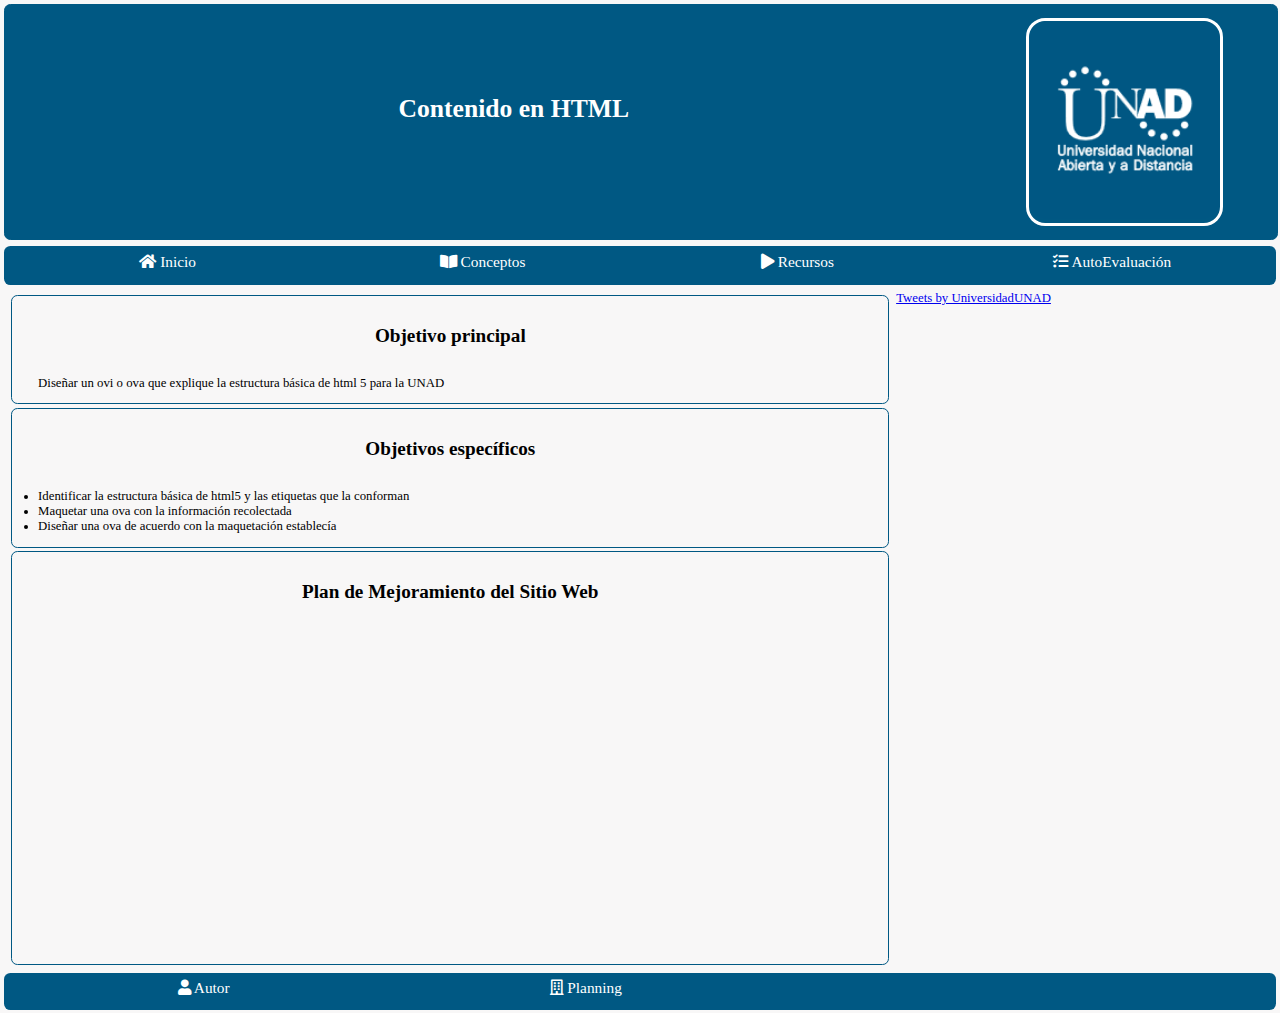
<file: index.html>
<!DOCTYPE html>
<html lang="es">
<head>
    <meta charset="UTF-8">
    <meta name="description" content="Definición y ejemplos de como se debe usar la semántica en HTML 5 para tener una pagina web bien estructurada">
    <meta name="keywords" content="HTML,semantica, UNAD, OVI, OVA, HTML5 ">
    <meta name="author" content="Alexander Cuellar">
    <meta name="viewport" content="width=device-width, initial-scale=1.0">
    <title>Ovi HTML 5</title>
    <link rel="stylesheet" href="./css/style.css">
    <link rel="stylesheet" href="./css/fonts/FontAwesome/css/all.min.css">
    <script async src="https://platform.twitter.com/widgets.js" charset="utf-8"></script> 
    <script src="./js/functions.js"></script>
    
</head>
<body>
    <header>
        <div id="HeaderTitle">
            <h1>Contenido en HTML</h1>
        </div>
        <div id="HeaderImg">
            <a href="https://www.unad.edu.co/" target="_blank">
                <img src="./img/Logo_ Manual_Identidad_Institucional.png" alt="Logo UNAD">  
            </a>
        </div>
    </header>
    <nav>
        <ul class="menu">
            <li class="menu_item"> 
                <a href="#" class="btnMenu "><i class="fas fa-home"></i> Inicio</a>
            </li>
            <li class="menu_item">
                <p> <i class="fas fa-book-open"></i> Conceptos </p>
                <ul>
                    <li><a href="./definicion.html"> <i class="fas fa-check"></i> Definición</a></li>
                    <li><a href="./ejemplo.html"><i class="fas fa-image"></i> Ejemplo </a></li>
                </ul>
            </li>
            <li class="menu_item">
                <p><i class="fas fa-play"></i> Recursos</p>
                <ul>
                    <li><a href="./queEsHtml5.html"><i class="fas fa-play-circle"></i> Que es Html 5</a></li>
                    <li><a href="./ejemploPractico.html"><i class="fas fa-play-circle"></i> Ejemplo practico</a></li>
                </ul>
            </li>
            <li class="menu_item">
                <p><i class="fas fa-tasks"></i> AutoEvaluación</p>
                <ul>
                    <li><a href="./activity_1.html"><i class="fas fa-gamepad"></i> Actividad 1</a></li>
                    <li><a href="./activity_2.html"><i class="fas fa-gamepad"></i> Actividad 2</a></li>
                    <li><a href="./site_evaluation.html"><i class="fas fa-file-image"></i> Evaluación Sitio</a></li>
                </ul>
            </li>
        </ul>
    </nav>
    <section>
        <div class="article_container">
            <article>
                <p class="article_Title">
                    Objetivo principal
                </p>
                <p class="article_content">
                    Diseñar un ovi o ova que explique la estructura básica de html 5 para la UNAD
                </p>
            </article>
            <article>
                <p class="article_Title">
                    Objetivos específicos
                </p>
                <ul class="article_content">
                    <li>Identificar la estructura básica de html5 y las etiquetas que la conforman</li>
                    <li>Maquetar una ova con la información recolectada</li>
                    <li>Diseñar una ova de acuerdo con la maquetación establecía</li>
                </ul>
            </article>
            <article>
                <p class="article_Title">
                    Plan de Mejoramiento del Sitio Web
                </p>
                <p class="article_content">
                    <iframe class="embed_content" width="560" height="315" src="https://www.youtube.com/embed/TEyN_kBdRic" frameborder="0" allow="accelerometer; autoplay; clipboard-write; encrypted-media; gyroscope; picture-in-picture" allowfullscreen></iframe>
                </p>
            </article>
        </div>

        <aside class="twitter_add">
            <a class="twitter-timeline" data-lang="es"  data-theme="" href="https://twitter.com/UniversidadUNAD?ref_src=twsrc%5Etfw">Tweets by UniversidadUNAD</a> <script async src="https://platform.twitter.com/widgets.js" charset="utf-8"></script> 
        </aside>
    </section>
    <footer>
        <a href="./autor.html"><i class="fas fa-user"></i> Autor</a>
        <a href="./planig.html" target="_blank"><i class="far fa-building"></i> Planning</a>
    </footer>
</body>
</html>
</file>
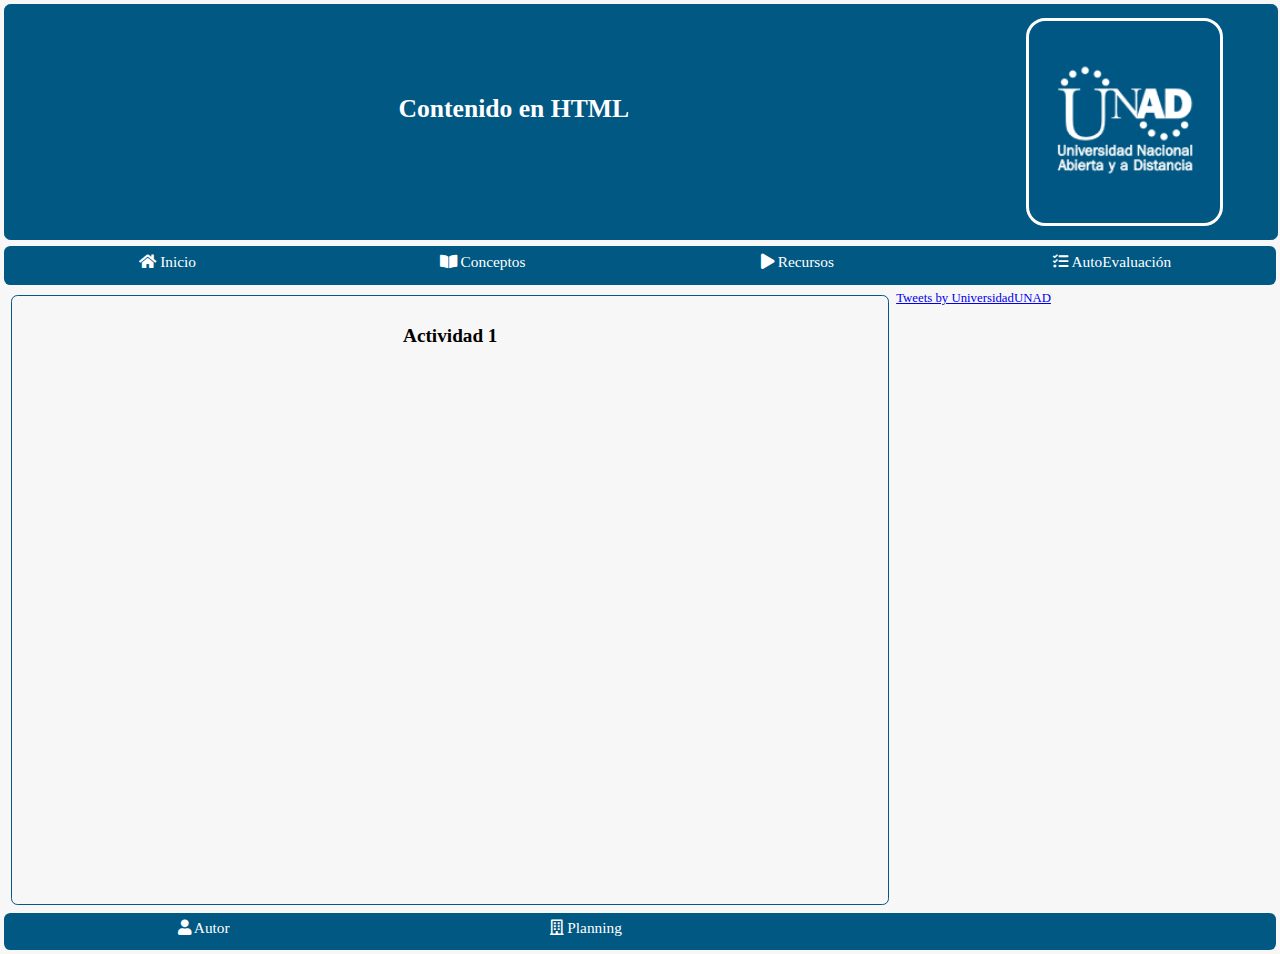
<file: activity_1.html>
<!DOCTYPE html>
<html lang="es">
<head>
    <meta charset="UTF-8">
    <meta name="description" content="Definición y ejemplos de como se debe usar la semántica en HTML 5 para tener una pagina web bien estructurada">
    <meta name="keywords" content="HTML,semantica, UNAD, OVI, OVA, HTML5 ">
    <meta name="author" content="Alexander Cuellar">
    <meta name="viewport" content="width=device-width, initial-scale=1.0">
    <title>Ovi HTML 5</title>
    <link rel="stylesheet" href="./css/style.css">
    <link rel="stylesheet" href="./css/fonts/FontAwesome/css/all.min.css">
    <script async src="https://platform.twitter.com/widgets.js" charset="utf-8"></script> 
    <script src="./js/functions.js"></script>
</head>
<body>
    <header>
        <div id="HeaderTitle">
            <h1>Contenido en HTML</h1>
        </div>
        <div id="HeaderImg">
            <a href="https://www.unad.edu.co/" target="_blank">
                <img src="./img/Logo_ Manual_Identidad_Institucional.png" alt="Logo UNAD">  
            </a>
        </div>
        
    </header>
    <nav>
        <ul class="menu">
            <li class="menu_item"> 
                <a href="./index.html" class="btnMenu "><i class="fas fa-home"></i> Inicio</a>
            </li>
            <li class="menu_item">
                <p> <i class="fas fa-book-open"></i> Conceptos </p>
                <ul>
                    <li><a href="./definicion.html"> <i class="fas fa-check"></i> Definición</a></li>
                    <li><a href="./ejemplo.html"><i class="fas fa-image"></i> Ejemplo </a></li>
                </ul>
            </li>
            <li class="menu_item">
                <p><i class="fas fa-play"></i> Recursos</p>
                <ul>
                    <li><a href="./queEsHtml5.html"><i class="fas fa-play-circle"></i> Que es Html 5</a></li>
                    <li><a href="./ejemploPractico.html"><i class="fas fa-play-circle"></i> Ejemplo practico</a></li>
                </ul>
            </li>
            <li class="menu_item">
                <p><i class="fas fa-tasks"></i> AutoEvaluación</p>
                <ul>
                    <li><a href="#"><i class="fas fa-gamepad"></i> Actividad 1</a></li>
                    <li><a href="./activity_2.html"><i class="fas fa-gamepad"></i> Actividad 2</a></li>
                    <li><a href="./site_evaluation.html"><i class="fas fa-file-image"></i> Evaluación Sitio</a></li>
                </ul>
            </li>
        </ul>
    </nav>
    <section>
        <div class="article_container">
            <article>
                <p class="article_Title">
                    Actividad 1
                </p>
                <p class="article_content">
                    <iframe frameborder="0" class="embed_content eduContent" src="https://www.educaplay.com/game/7640342-html5_semantica.html"></iframe>
                </p>
            </article>
        </div>
        <aside class="twitter_add">
            <a class="twitter-timeline" data-lang="es"  data-theme="" href="https://twitter.com/UniversidadUNAD?ref_src=twsrc%5Etfw">Tweets by UniversidadUNAD</a> <script async src="https://platform.twitter.com/widgets.js" charset="utf-8"></script> 
        </aside>
    </section>
    <footer>
        <a href="./autor.html"><i class="fas fa-user"></i> Autor</a>
        <a href="./planig.html" target="_blank"><i class="far fa-building"></i> Planning</a>
    </footer>
</body>
</html>
</file>
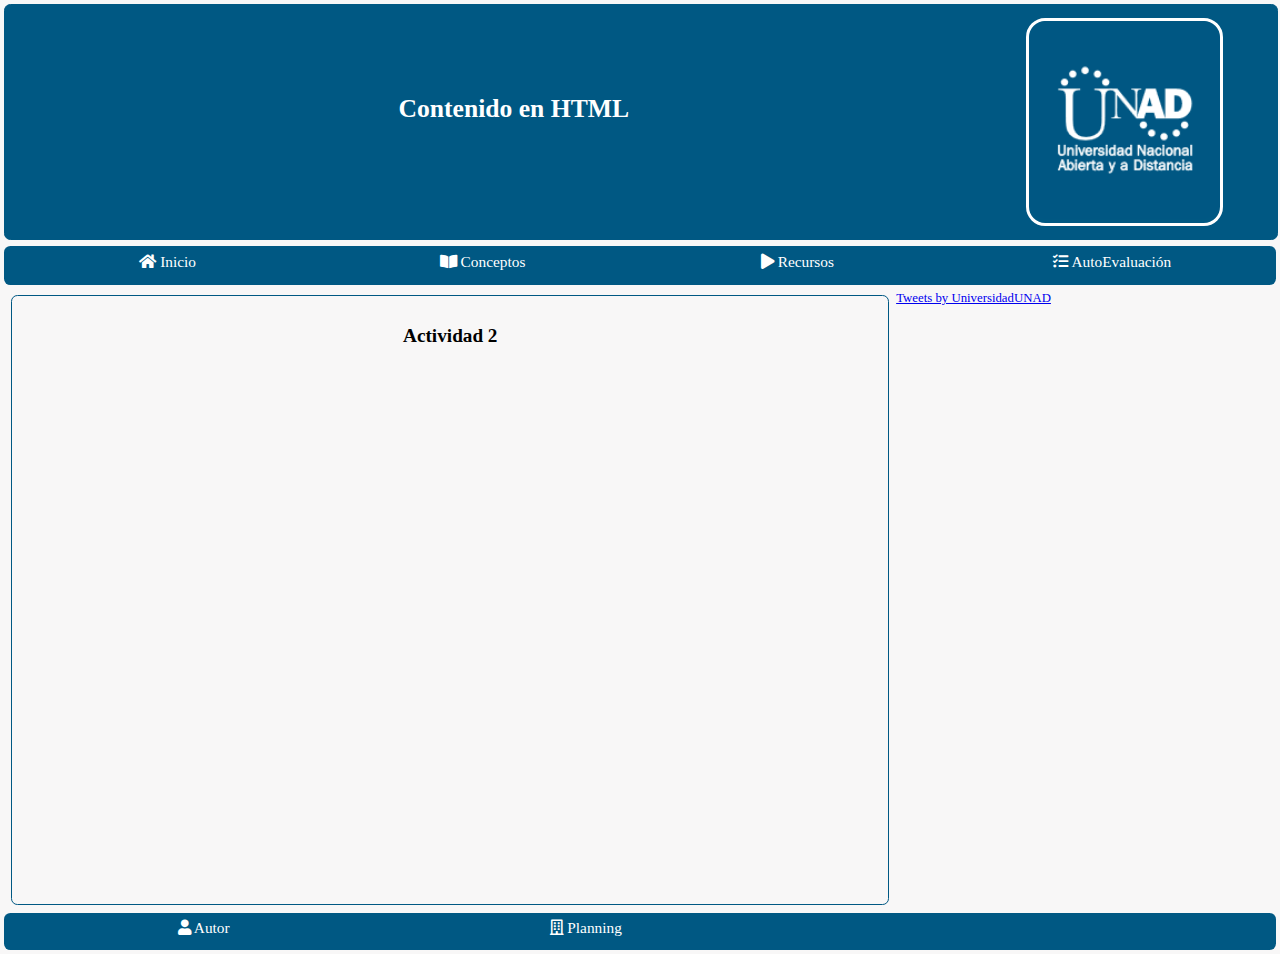
<file: activity_2.html>
<!DOCTYPE html>
<html lang="es">
<head>
    <meta charset="UTF-8">
    <meta name="description" content="Definición y ejemplos de como se debe usar la semántica en HTML 5 para tener una pagina web bien estructurada">
    <meta name="keywords" content="HTML,semantica, UNAD, OVI, OVA, HTML5 ">
    <meta name="author" content="Alexander Cuellar">
    <meta name="viewport" content="width=device-width, initial-scale=1.0">
    <title>Ovi HTML 5</title>
    <link rel="stylesheet" href="./css/style.css">
    <link rel="stylesheet" href="./css/fonts/FontAwesome/css/all.min.css">
    <script async src="https://platform.twitter.com/widgets.js" charset="utf-8"></script> 
    <script src="./js/functions.js"></script>
</head>
<body>
    <header>
        <div id="HeaderTitle">
            <h1>Contenido en HTML</h1>
        </div>
        <div id="HeaderImg">
            <a href="https://www.unad.edu.co/" target="_blank">
                <img src="./img/Logo_ Manual_Identidad_Institucional.png" alt="Logo UNAD">  
            </a>
        </div>
        
    </header>
    <nav>
        <ul class="menu">
            <li class="menu_item"> 
                <a href="./index.html" class="btnMenu "><i class="fas fa-home"></i> Inicio</a>
            </li>
            <li class="menu_item">
                <p> <i class="fas fa-book-open"></i> Conceptos </p>
                <ul>
                    <li><a href="./definicion.html"> <i class="fas fa-check"></i> Definición</a></li>
                    <li><a href="./ejemplo.html"><i class="fas fa-image"></i> Ejemplo </a></li>
                </ul>
            </li>
            <li class="menu_item">
                <p><i class="fas fa-play"></i> Recursos</p>
                <ul>
                    <li><a href="./queEsHtml5.html"><i class="fas fa-play-circle"></i> Que es Html 5</a></li>
                    <li><a href="./ejemploPractico.html"><i class="fas fa-play-circle"></i> Ejemplo practico</a></li>
                </ul>
            </li>
            <li class="menu_item">
                <p><i class="fas fa-tasks"></i> AutoEvaluación</p>
                <ul>
                    <li><a href="./activity_1.html"><i class="fas fa-gamepad"></i> Actividad 1</a></li>
                    <li><a href="#"><i class="fas fa-gamepad"></i> Actividad 2</a></li>
                    <li><a href="./site_evaluation.html"><i class="fas fa-file-image"></i> Evaluación Sitio</a></li>
                </ul>
            </li>
        </ul>
    </nav>
    <section>
        <div class="article_container">
            <article>
                <p class="article_Title">
                    Actividad 2
                </p>
                <p class="article_content">
                    <iframe  class="embed_content eduContent" frameborder="0" src="https://www.educaplay.com/game/7640567-html5_semantica.html"></iframe>
                </p>
            </article>
        </div>
        <aside class="twitter_add">
            <a class="twitter-timeline" data-lang="es"  data-theme="" href="https://twitter.com/UniversidadUNAD?ref_src=twsrc%5Etfw">Tweets by UniversidadUNAD</a> <script async src="https://platform.twitter.com/widgets.js" charset="utf-8"></script> 
            </aside>
        </section>
        <footer>
            <a href="./autor.html"><i class="fas fa-user"></i> Autor</a>
            <a href="./planig.html" target="_blank"><i class="far fa-building"></i> Planning</a>
        </footer>
</body>
</html>
</file>
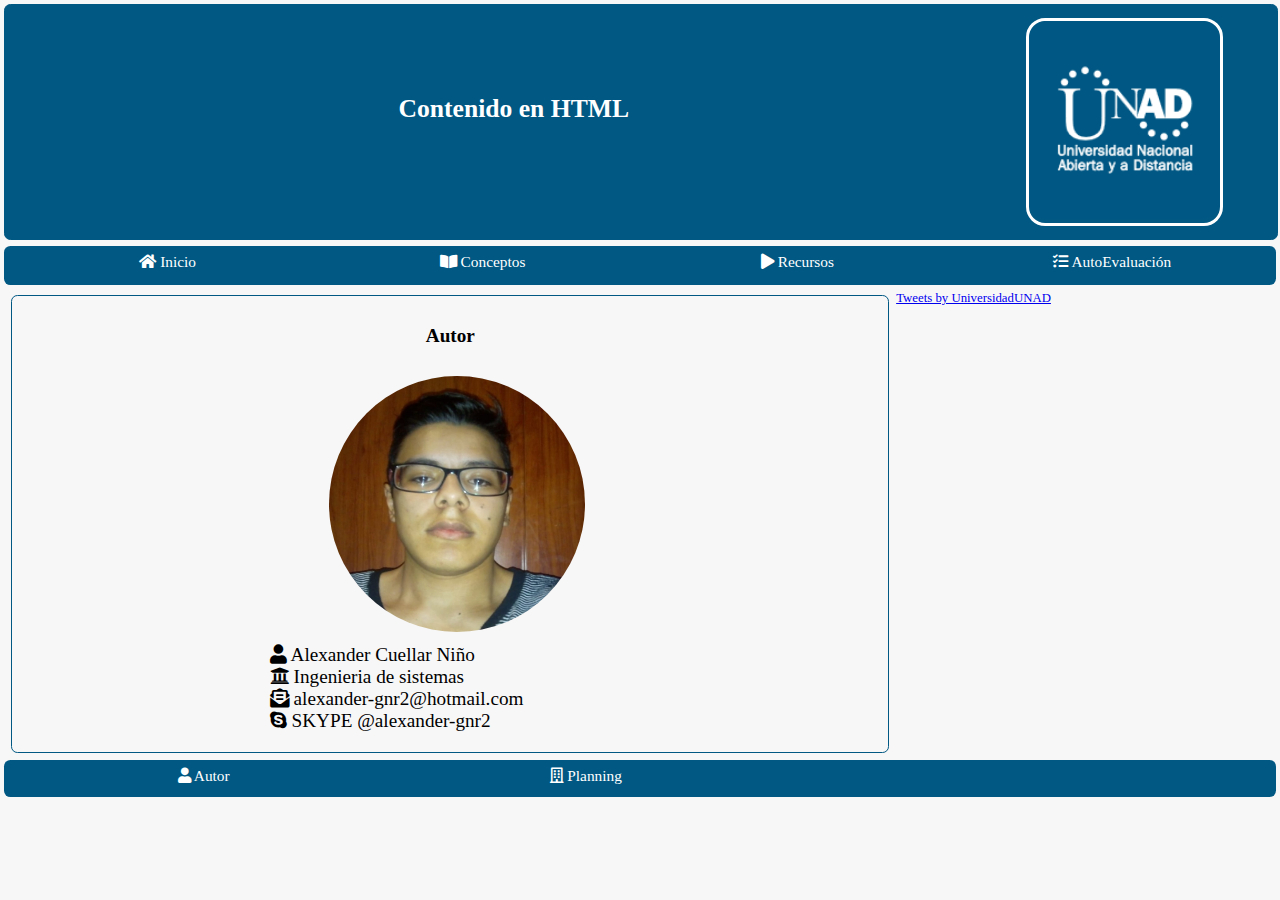
<file: autor.html>
<!DOCTYPE html>
<html lang="es">
<head>
    <meta charset="UTF-8">
    <meta name="description" content="Definición y ejemplos de como se debe usar la semántica en HTML 5 para tener una pagina web bien estructurada">
    <meta name="keywords" content="HTML,semantica, UNAD, OVI, OVA, HTML5 ">
    <meta name="author" content="Alexander Cuellar">
    <meta name="viewport" content="width=device-width, initial-scale=1.0">
    <title>Ovi HTML 5</title>
    <link rel="stylesheet" href="./css/style.css">
    <link rel="stylesheet" href="./css/fonts/FontAwesome/css/all.min.css">
    <script async src="https://platform.twitter.com/widgets.js" charset="utf-8"></script> 
    <script src="./js/functions.js"></script>
</head>
<body>
    <header>
        <div id="HeaderTitle">
            <h1>Contenido en HTML</h1>
        </div>
        <div id="HeaderImg">
            <a href="https://www.unad.edu.co/" target="_blank">
                <img src="./img/Logo_ Manual_Identidad_Institucional.png" alt="Logo UNAD">  
            </a>
        </div>
        
    </header>
    <nav>
        <ul class="menu">
            <li class="menu_item"> 
                <a href="./index.html" class="btnMenu "><i class="fas fa-home"></i> Inicio</a>
            </li>
            <li class="menu_item">
                <p> <i class="fas fa-book-open"></i> Conceptos </p>
                <ul>
                    <li><a href="./definicion.html"> <i class="fas fa-check"></i> Definición</a></li>
                    <li><a href="./ejemplo.html"><i class="fas fa-image"></i> Ejemplo </a></li>
                </ul>
            </li>
            <li class="menu_item">
                <p><i class="fas fa-play"></i> Recursos</p>
                <ul>
                    <li><a href="./queEsHtml5.html"><i class="fas fa-play-circle"></i> Que es Html 5</a></li>
                    <li><a href="./ejemploPractico.html"><i class="fas fa-play-circle"></i> Ejemplo practico</a></li>
                </ul>
            </li>
            <li class="menu_item">
                <p><i class="fas fa-tasks"></i> AutoEvaluación</p>
                <ul>
                    <li><a href="./activity_1.html"><i class="fas fa-gamepad"></i> Actividad 1</a></li>
                    <li><a href="./activity_2.html"><i class="fas fa-gamepad"></i> Actividad 2</a></li>
                    <li><a href="./site_evaluation.html"><i class="fas fa-file-image"></i> Evaluación Sitio</a></li>
                </ul>
            </li>
        </ul>
    </nav>
    <section>
        <div class="article_container">
            <article>
                <p class="article_Title">
                    Autor
                </p>
                <div class="article_content">
                    <img src="./img/foto_Alex.png" alt="Foto" id="author_photo">
                </div>
                
                <ul class="article_content authorList">
                    <li><i class="fas fa-user"></i> Alexander Cuellar Niño</li>
                    <li><i class="fas fa-university"></i> Ingenieria de sistemas</li>
                    <li><i class="fas fa-envelope-open-text"></i> alexander-gnr2@hotmail.com</li>
                    <li><i class="fab fa-skype"></i> SKYPE @alexander-gnr2</li>
                </ul>
                
            </article>
        </div>
        <aside class="twitter_add">
            <a class="twitter-timeline" data-lang="es"  data-theme="" href="https://twitter.com/UniversidadUNAD?ref_src=twsrc%5Etfw">Tweets by UniversidadUNAD</a> <script async src="https://platform.twitter.com/widgets.js" charset="utf-8"></script> 
        </aside>
    </section>
    <footer>
        <a href="#"><i class="fas fa-user"></i> Autor</a>
        <a href="./planig.html" target="_blank"><i class="far fa-building"></i> Planning</a>
    </footer>
</body>
</html>
</file>
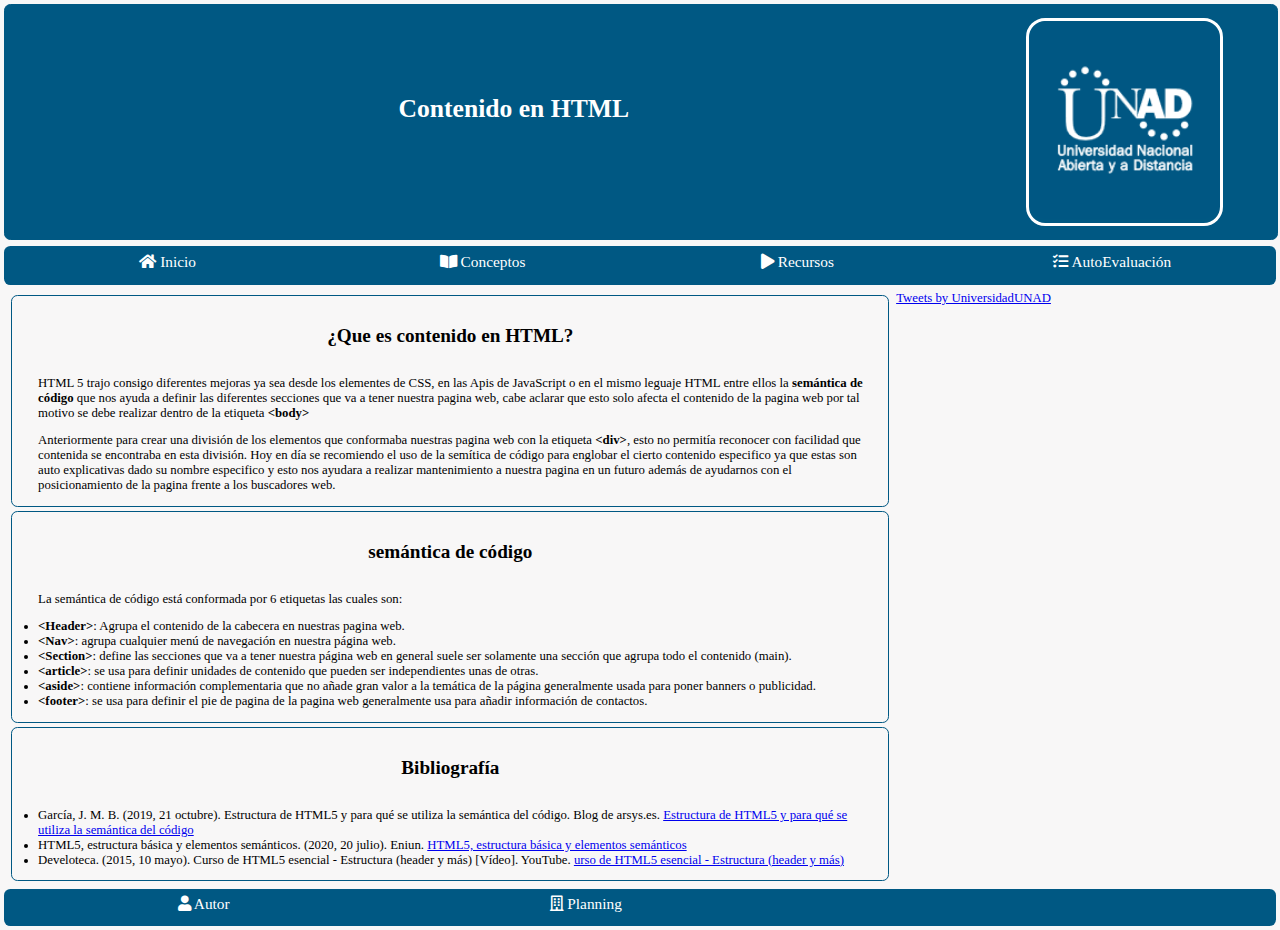
<file: definicion.html>
<!DOCTYPE html>
<html lang="es">
<head>
    <meta charset="UTF-8">
    <meta name="description" content="Definición y ejemplos de como se debe usar la semántica en HTML 5 para tener una pagina web bien 
    estructurada">
    <meta name="keywords" content="HTML,semantica, UNAD, OVI, OVA, HTML5 ">
    <meta name="author" content="Alexander Cuellar">
    <meta name="viewport" content="width=device-width, initial-scale=1.0">
    <title>Ovi HTML 5</title>
    <link rel="stylesheet" href="./css/style.css">
    <link rel="stylesheet" href="./css/fonts/FontAwesome/css/all.min.css">
    <script async src="https://platform.twitter.com/widgets.js" charset="utf-8"></script> 
    <script src="./js/functions.js"></script>
</head>
<body>
    <header>
        <div id="HeaderTitle">
            <h1>Contenido en HTML</h1>
        </div>
        <div id="HeaderImg">
            <a href="https://www.unad.edu.co/" target="_blank">
                <img src="./img/Logo_ Manual_Identidad_Institucional.png" alt="Logo UNAD">  
            </a>
        </div>
        
    </header>
    <nav>
        <ul class="menu">
            <li class="menu_item"> 
                <a href="./index.html" class="btnMenu "><i class="fas fa-home"></i> Inicio</a>
            </li>
            <li class="menu_item">
                <p> <i class="fas fa-book-open"></i> Conceptos </p>
                <ul>
                    <li><a href="#"> <i class="fas fa-check"></i> Definición</a></li>
                    <li><a href="./ejemplo.html"><i class="fas fa-image"></i> Ejemplo </a></li>
                </ul>
            </li>
            <li class="menu_item">
                <p><i class="fas fa-play"></i> Recursos</p>
                <ul>
                    <li><a href="./queEsHtml5.html"><i class="fas fa-play-circle"></i> Que es Html 5</a></li>
                    <li><a href="./ejemploPractico.html"><i class="fas fa-play-circle"></i> Ejemplo practico</a></li>
                </ul>
            </li>
            <li class="menu_item">
                <p><i class="fas fa-tasks"></i> AutoEvaluación</p>
                <ul>
                    <li><a href="./activity_1.html"><i class="fas fa-gamepad"></i> Actividad 1</a></li>
                    <li><a href="./activity_2.html"><i class="fas fa-gamepad"></i> Actividad 2</a></li>
                    <li><a href="./site_evaluation.html"><i class="fas fa-file-image"></i> Evaluación Sitio</a></li>
                </ul>
            </li>
        </ul>
    </nav>
    <section>
        <div class="article_container">
            <article>
                <p class="article_Title">
                    ¿Que es contenido en HTML?
                </p>
                <p class="article_content">
                    HTML 5 trajo consigo diferentes mejoras ya sea desde los elementes de CSS, en las Apis de JavaScript o en el mismo leguaje HTML
                    entre ellos la <strong>semántica de código</strong> que nos ayuda a definir las diferentes secciones que va a tener nuestra pagina web, cabe aclarar
                    que esto solo afecta el contenido de la pagina web por tal motivo se debe realizar dentro de la etiqueta <strong>&lt;body&gt;</strong> 
                </p>
                <p class="article_content">
                    Anteriormente para crear una división de los elementos que conformaba nuestras pagina web con la etiqueta <strong>&lt;div&gt;</strong>, esto no
                    permitía reconocer con facilidad que contenida se encontraba en esta división. Hoy en día se recomiendo el uso de la semítica
                    de código para englobar el cierto contenido especifico ya que estas son auto explicativas dado su nombre especifico y 
                    esto nos ayudara a realizar mantenimiento a nuestra pagina en un futuro además de ayudarnos con el posicionamiento de la 
                    pagina frente a los buscadores web.
                    </p>
            </article>
            <article>
            <p class="article_Title">
                semántica de código
            </p>
            <p class="article_content">
                La semántica de código está conformada por 6 etiquetas las cuales son:
            </p>
            <ul class="article_content">
                <li><strong>&lt;Header&gt;</strong>: Agrupa el contenido de la cabecera en nuestras pagina web.</li>
                <li><strong>&lt;Nav&gt;</strong>: agrupa cualquier menú de navegación en nuestra página web.</li>
                <li><strong>&lt;Section&gt;</strong>: define las secciones que va a tener nuestra página web en general suele ser solamente una sección que agrupa todo el contenido (main).</li>
                <li><strong>&lt;article&gt;</strong>: se usa para definir unidades de contenido que pueden ser independientes unas de otras.</li>
                <li><strong>&lt;aside&gt;</strong>: contiene información complementaria que no añade gran valor a la temática de la página generalmente usada para poner banners o publicidad.</li>
                <li><strong>&lt;footer&gt;</strong>: se usa para definir el pie de pagina de la pagina web generalmente usa para añadir información de contactos.</li>
            </ul>
            </article>
            <article>
                <p class="article_Title">Bibliografía</p>
                <ul class="article_content">
                    <li>
                        García, J. M. B. (2019, 21 octubre). Estructura de HTML5 y para qué se utiliza la semántica del código. 
                        Blog de arsys.es.
                        <a href="https://www.arsys.es/blog/soluciones/hosting/estructura-de-html5-y-para-que-se-utiliza-la-semantica-del-codigo">
                            Estructura de HTML5 y para qué se utiliza la semántica del código
                        </a>
                    </li>
                    <li>
                        HTML5, estructura básica y elementos semánticos. (2020, 20 julio). Eniun. 
                            <a href="https://www.eniun.com/html5-estructura-basica-elementos-semanticos/">
                                HTML5, estructura básica y elementos semánticos
                            </a>
                    </li>
                    <li>
                        Develoteca. (2015, 10 mayo). Curso de HTML5 esencial - Estructura (header y más) [Vídeo]. YouTube. 
                            <a href="https://www.youtube.com/watch?v=DxumDNXRtpI">
                                urso de HTML5 esencial - Estructura (header y más)
                            </a>
                    </li>
                </ul>
            </article>
        </div>
        <aside class="twitter_add">
            <a class="twitter-timeline" data-lang="es"  data-theme="" href="https://twitter.com/UniversidadUNAD?ref_src=twsrc%5Etfw">Tweets by UniversidadUNAD</a> <script async src="https://platform.twitter.com/widgets.js" charset="utf-8"></script> 
        </aside>
    </section>
    <footer>
        <a href="./autor.html"><i class="fas fa-user"></i> Autor</a>
        <a href="./planig.html" target="_blank"><i class="far fa-building"></i> Planning</a>
    </footer>
</body>
</html>
</file>
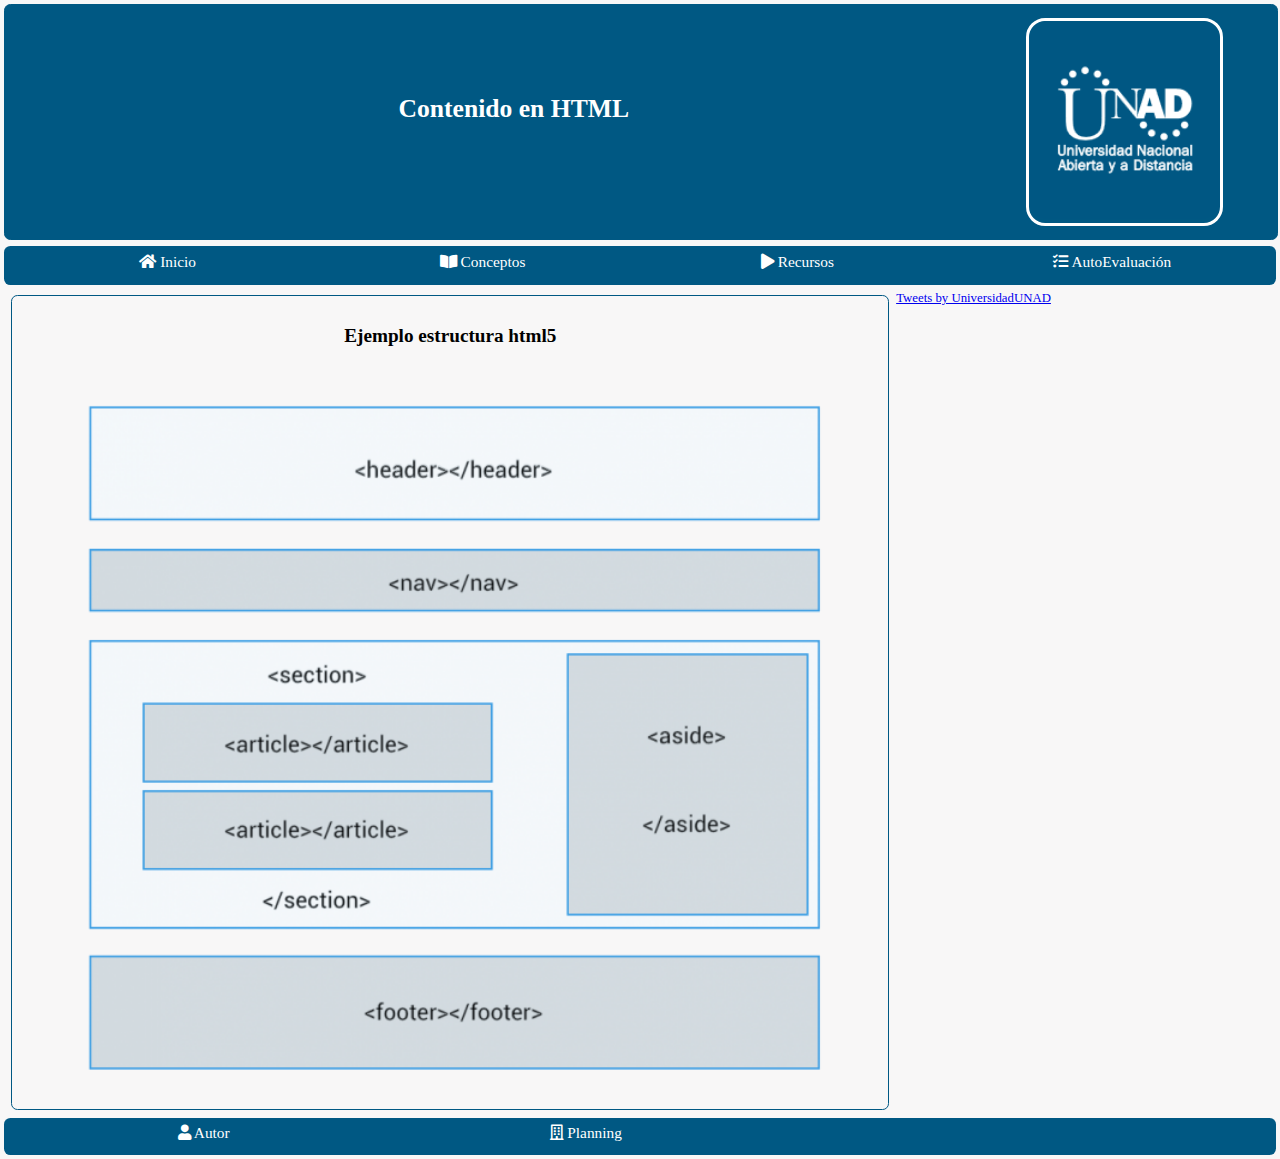
<file: ejemplo.html>
<!DOCTYPE html>
<html lang="es">
<head>
    <meta charset="UTF-8">
    <meta name="description" content="Definición y ejemplos de como se debe usar la semántica en HTML 5 para tener una pagina web bien estructurada">
    <meta name="keywords" content="HTML,semantica, UNAD, OVI, OVA, HTML5 ">
    <meta name="author" content="Alexander Cuellar">
    <meta name="viewport" content="width=device-width, initial-scale=1.0">
    <title>Ovi HTML 5</title>
    <link rel="stylesheet" href="./css/style.css">
    <link rel="stylesheet" href="./css/fonts/FontAwesome/css/all.min.css">
    <script async src="https://platform.twitter.com/widgets.js" charset="utf-8"></script> 
    <script src="./js/functions.js"></script>
</head>
<body>
    <header>
        <div id="HeaderTitle">
            <h1>Contenido en HTML</h1>
        </div>
        <div id="HeaderImg">
            <a href="https://www.unad.edu.co/" target="_blank">
                <img src="./img/Logo_ Manual_Identidad_Institucional.png" alt="Logo UNAD">  
            </a>
        </div>
        
    </header>
    <nav>
        <ul class="menu">
            <li class="menu_item"> 
                <a href="./index.html" class="btnMenu "><i class="fas fa-home"></i> Inicio</a>
            </li>
            <li class="menu_item">
                <p> <i class="fas fa-book-open"></i> Conceptos </p>
                <ul>
                    <li><a href="./definicion.html"> <i class="fas fa-check"></i> Definición</a></li>
                    <li><a href="#"><i class="fas fa-image"></i> Ejemplo </a></li>
                </ul>
            </li>
            <li class="menu_item">
                <p><i class="fas fa-play"></i> Recursos</p>
                <ul>
                    <li><a href="./queEsHtml5.html"><i class="fas fa-play-circle"></i> Que es Html 5</a></li>
                    <li><a href="./ejemploPractico.html"><i class="fas fa-play-circle"></i> Ejemplo practico</a></li>
                </ul>
            </li>
            <li class="menu_item">
                <p><i class="fas fa-tasks"></i> AutoEvaluación</p>
                <ul>
                    <li><a href="./activity_1.html"><i class="fas fa-gamepad"></i> Actividad 1</a></li>
                    <li><a href="./activity_2.html"><i class="fas fa-gamepad"></i> Actividad 2</a></li>
                    <li><a href="./site_evaluation.html"><i class="fas fa-file-image"></i> Evaluación Sitio</a></li>
                </ul>
            </li>
        </ul>
    </nav>
    <section>
        <div class="article_container">
            <article>
                <p class="article_Title">
                    Ejemplo estructura html5
                </p>
                <p class="article_content">
                   <img src="./img/estructura.png" alt="Estructura Html 5">
                </p>
            </article>
        </div>
        <aside class="twitter_add">
            <a class="twitter-timeline" data-lang="es"  data-theme="" href="https://twitter.com/UniversidadUNAD?ref_src=twsrc%5Etfw">Tweets by UniversidadUNAD</a> <script async src="https://platform.twitter.com/widgets.js" charset="utf-8"></script> 
        </aside>
    </section>
    <footer>
        <a href="./autor.html"><i class="fas fa-user"></i> Autor</a>
        <a href="./planig.html" target="_blank"><i class="far fa-building"></i> Planning</a>
    </footer>
</body>
</html>
</file>
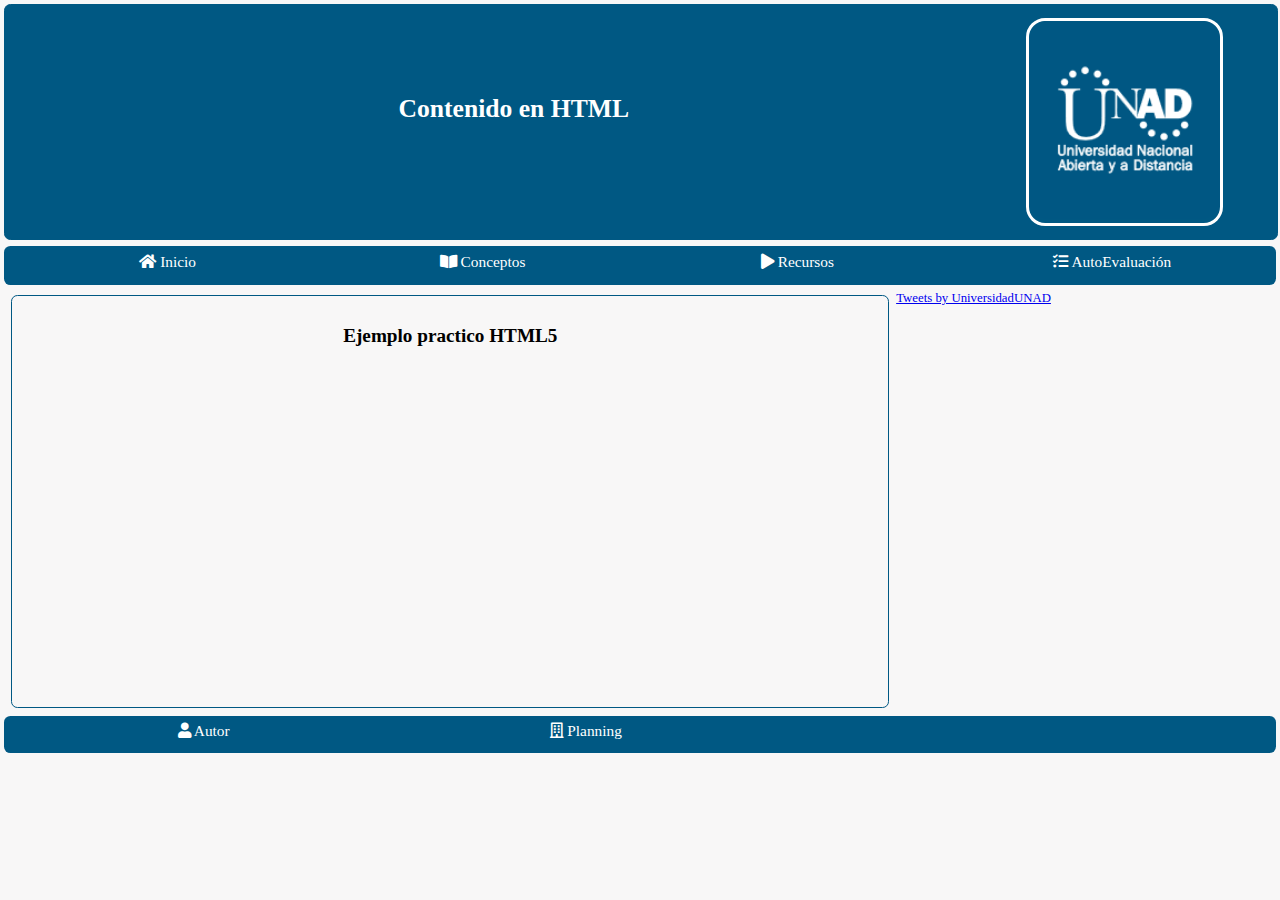
<file: ejemploPractico.html>
<!DOCTYPE html>
<html lang="es">
<head>
    <meta charset="UTF-8">
    <meta name="description" content="Definición y ejemplos de como se debe usar la semántica en HTML 5 para tener una pagina web bien estructurada">
    <meta name="keywords" content="HTML,semantica, UNAD, OVI, OVA, HTML5 ">
    <meta name="author" content="Alexander Cuellar">
    <meta name="viewport" content="width=device-width, initial-scale=1.0">
    <title>Ovi HTML 5</title>
    <link rel="stylesheet" href="./css/style.css">
    <link rel="stylesheet" href="./css/fonts/FontAwesome/css/all.min.css">
    <script async src="https://platform.twitter.com/widgets.js" charset="utf-8"></script> 
    <script src="./js/functions.js"></script>
</head>
<body>
    <header>
        <div id="HeaderTitle">
            <h1>Contenido en HTML</h1>
        </div>
        <div id="HeaderImg">
            <a href="https://www.unad.edu.co/" target="_blank">
                <img src="./img/Logo_ Manual_Identidad_Institucional.png" alt="Logo UNAD">  
            </a>
        </div>
        
    </header>
    <nav>
        <ul class="menu">
            <li class="menu_item"> 
                <a href="./index.html" class="btnMenu "><i class="fas fa-home"></i> Inicio</a>
            </li>
            <li class="menu_item">
                <p> <i class="fas fa-book-open"></i> Conceptos </p>
                <ul>
                    <li><a href="./definicion.html"> <i class="fas fa-check"></i> Definición</a></li>
                    <li><a href="./ejemplo.html"><i class="fas fa-image"></i> Ejemplo </a></li>
                </ul>
            </li>
            <li class="menu_item">
                <p><i class="fas fa-play"></i> Recursos</p>
                <ul>
                    <li><a href="./queEsHtml5.html"><i class="fas fa-play-circle"></i> Que es Html 5</a></li>
                    <li><a href="#"><i class="fas fa-play-circle"></i> Ejemplo practico</a></li>
                </ul>
            </li>
            <li class="menu_item">
                <p><i class="fas fa-tasks"></i> AutoEvaluación</p>
                <ul>
                    <li><a href="./activity_1.html"><i class="fas fa-gamepad"></i> Actividad 1</a></li>
                    <li><a href="./activity_2.html"><i class="fas fa-gamepad"></i> Actividad 2</a></li>
                    <li><a href="./site_evaluation.html"><i class="fas fa-file-image"></i> Evaluación Sitio</a></li>
                </ul>
            </li>
        </ul>
    </nav>
    <section>
        <div class="article_container">
            <article>
                <p class="article_Title">
                    Ejemplo practico HTML5
                </p>
                <p class="article_content"> 
                    <iframe width="560" height="315" src="https://www.youtube.com/embed/RB9Hd4tk820"  class="embed_content" frameborder="0" allow="accelerometer; autoplay; clipboard-write; encrypted-media; gyroscope; picture-in-picture" allowfullscreen></iframe>
                </p>
            </article>
        </div>
        <aside class="twitter_add">
            <a class="twitter-timeline" data-lang="es"  data-theme="" href="https://twitter.com/UniversidadUNAD?ref_src=twsrc%5Etfw">Tweets by UniversidadUNAD</a> <script async src="https://platform.twitter.com/widgets.js" charset="utf-8"></script> 
        </aside>
    </section>
    <footer>
        <a href="./autor.html"><i class="fas fa-user"></i> Autor</a>
        <a href="./planig.html" target="_blank"><i class="far fa-building"></i> Planning</a>
    </footer>
</body>
</html>
</file>
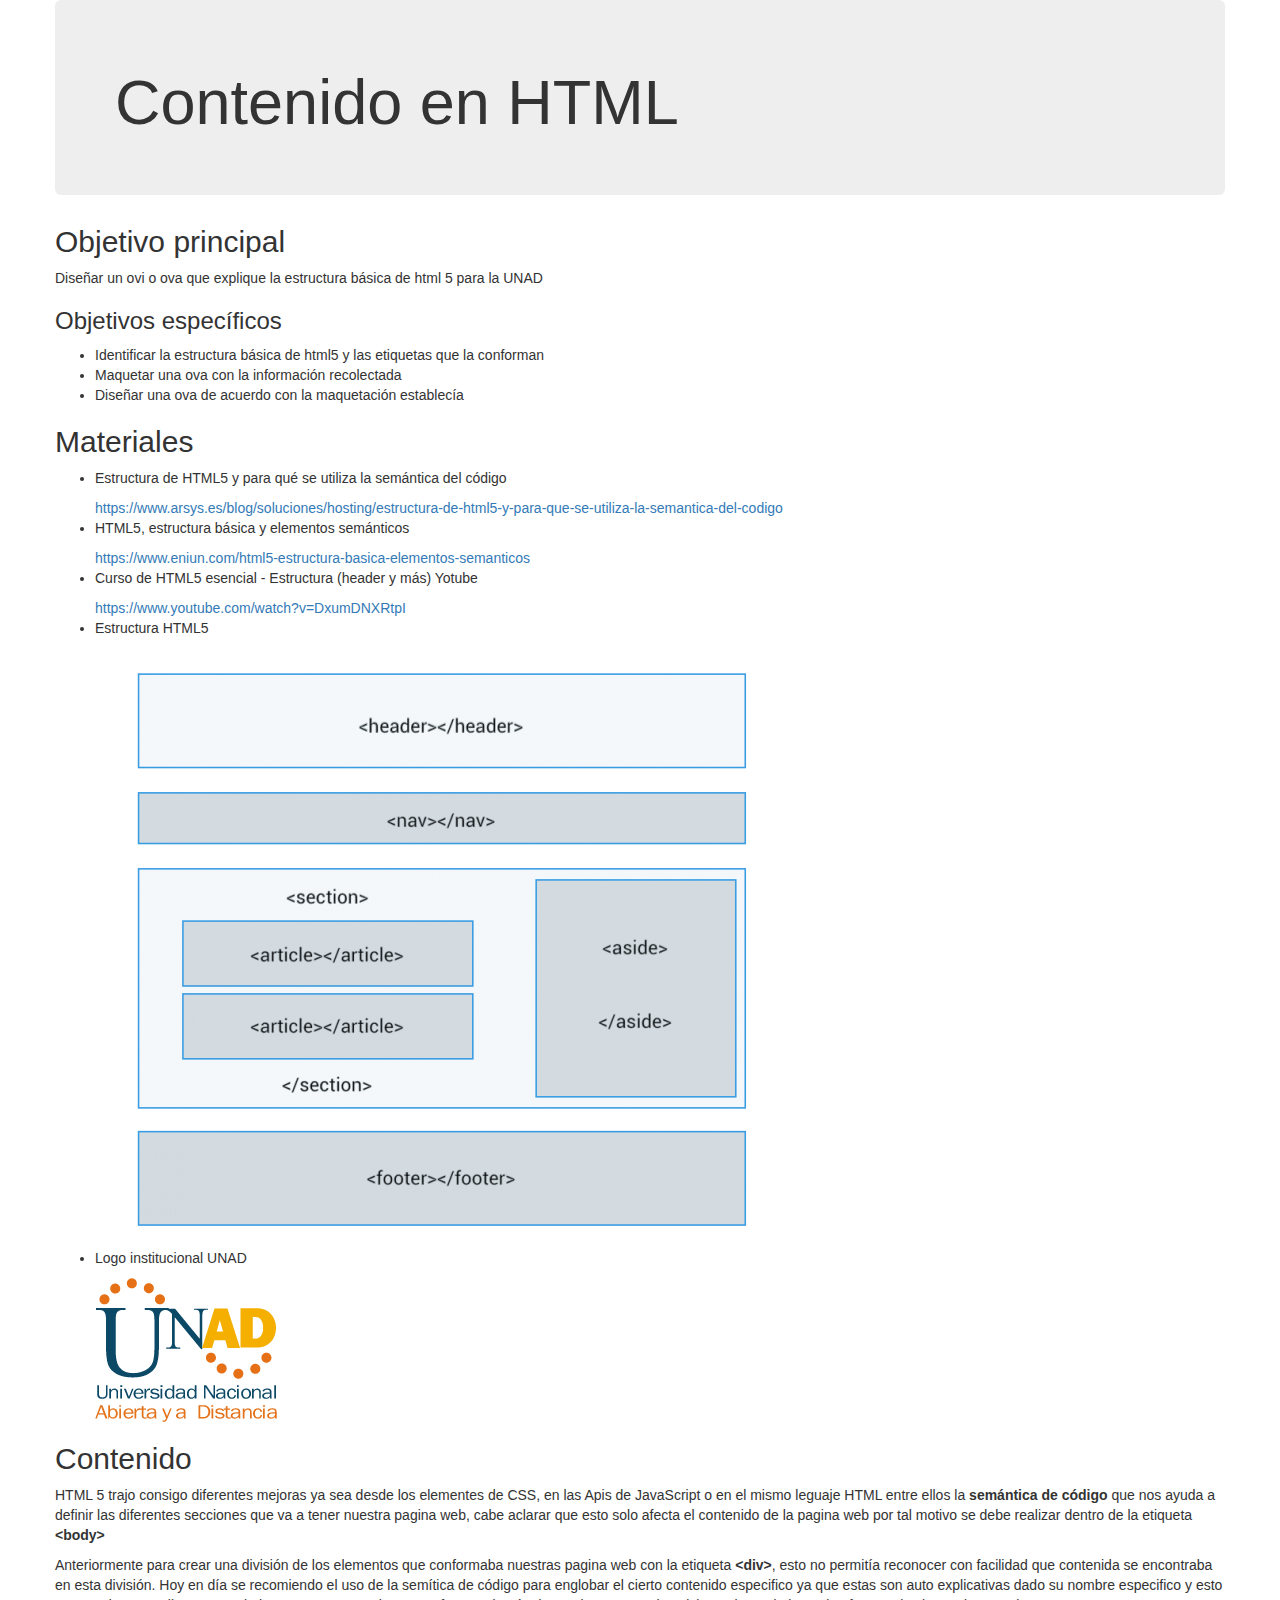
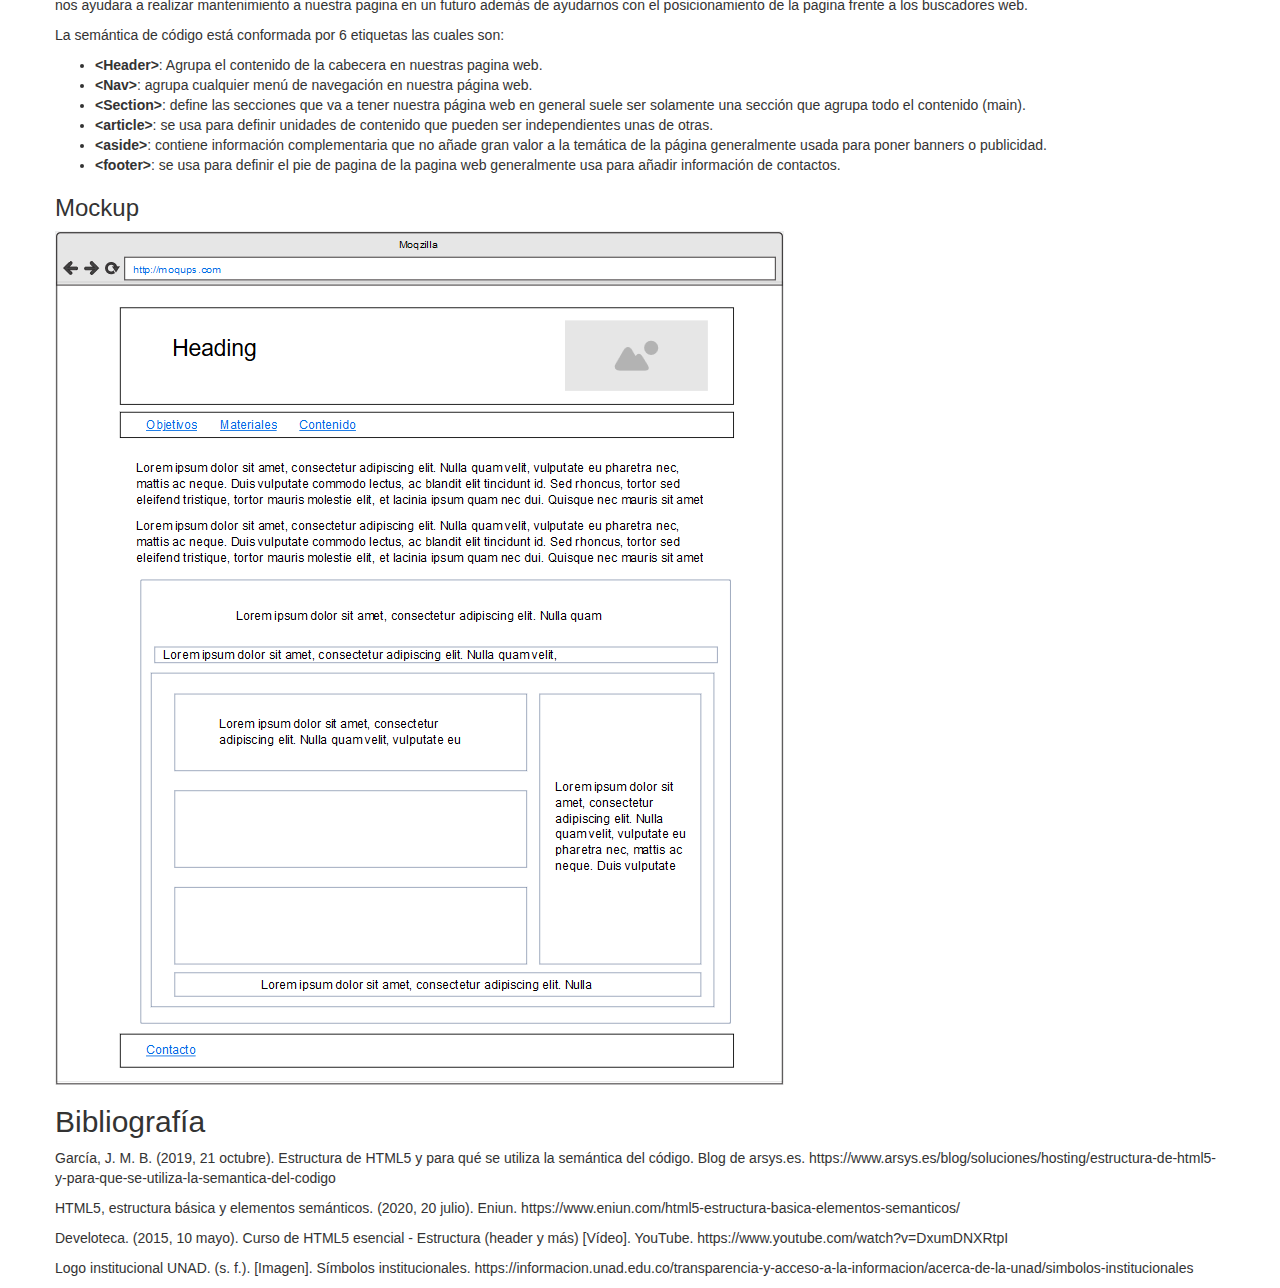
<file: planig.html>
<!DOCTYPE html>
<html lang="es">
<head>
    <meta charset="UTF-8">
    <meta name="viewport" content="width=device-width, initial-scale=1.0">
    <link rel="stylesheet" href="https://maxcdn.bootstrapcdn.com/bootstrap/3.3.7/css/bootstrap.min.css" integrity="sha384-BVYiiSIFeK1dGmJRAkycuHAHRg32OmUcww7on3RYdg4Va+PmSTsz/K68vbdEjh4u" crossorigin="anonymous">
    <title>Planig</title>
</head>
<body>

    <div class="container">
        <div class="row">
            <div class="col-xl-12">

                <div class="title jumbotron" id="titulo">
                    <h1>Contenido en HTML</h1>
                </div>

                <div class="content">

                    <div id="obtetivos">
                        <h2>Objetivo principal </h2>
                        <p>Diseñar un ovi o ova que explique la estructura básica de html 5 para la UNAD</p>
                        <h3>Objetivos específicos</h3>
                        <ul>
                            <li>Identificar la estructura básica de html5 y las etiquetas que la conforman</li>
                            <li>Maquetar una ova con la información recolectada</li>
                            <li>Diseñar una ova de acuerdo con la maquetación establecía</li>
                        </ul>
                    </div>

                    <div id="materiales">
                        <h2>Materiales</h2>
                        <ul>
                            <li>   
                                <p>Estructura de HTML5 y para qué se utiliza la semántica del código </p>
                                <a href="https://www.arsys.es/blog/soluciones/hosting/estructura-de-html5-y-para-que-se-utiliza-la-semantica-del-codigo" target="_blank">
                                    https://www.arsys.es/blog/soluciones/hosting/estructura-de-html5-y-para-que-se-utiliza-la-semantica-del-codigo
                                </a>
                            </li>

                            <li>
                                <p>HTML5, estructura básica y elementos semánticos</p>
                                <a href="https://www.eniun.com/html5-estructura-basica-elementos-semanticos/" target="_blank">
                                    https://www.eniun.com/html5-estructura-basica-elementos-semanticos
                                </a>  
                            </li>

                            <li>
                                <p>Curso de HTML5 esencial - Estructura (header y más) Yotube</p>
                                <a href="https://www.youtube.com/watch?v=DxumDNXRtpI" target="_blank">
                                    https://www.youtube.com/watch?v=DxumDNXRtpI
                                </a>  
                            </li>

                            <li>
                                <p>Estructura HTML5</p>
                                <img src="./img/estructura.png" alt="Estructura html 5">
                            </li>

                            <li>
                                <p>Logo institucional UNAD</p>
                                <img src="./img/logo_unad.png" alt="Logo institucional UNAD">
                            </li>
                        </ul>
                    </div>
                
                    <div id="contenido">

                        <h2>Contenido</h2>

                        <p>HTML 5 trajo consigo diferentes mejoras ya sea desde los elementes de CSS, en las Apis de JavaScript o en el mismo leguaje HTML
                           entre ellos la <strong>semántica de código</strong> que nos ayuda a definir las diferentes secciones que va a tener nuestra pagina web, cabe aclarar
                            que esto solo afecta el contenido de la pagina web por tal motivo se debe realizar dentro de la etiqueta <strong>&lt;body&gt;</strong> 
                        </p>
                        <p>
                            Anteriormente para crear una división de los elementos que conformaba nuestras pagina web con la etiqueta <strong>&lt;div&gt;</strong>, esto no
                            permitía reconocer con facilidad que contenida se encontraba en esta división. Hoy en día se recomiendo el uso de la semítica
                            de código para englobar el cierto contenido especifico ya que estas son auto explicativas dado su nombre especifico y 
                            esto nos ayudara a realizar mantenimiento a nuestra pagina en un futuro además de ayudarnos con el posicionamiento de la 
                            pagina frente a los buscadores web.
                        </p>
                        <p>
                            La semántica de código está conformada por 6 etiquetas las cuales son: 
                        </p>
                        <ul>
                            <li><strong>&lt;Header&gt;</strong>: Agrupa el contenido de la cabecera en nuestras pagina web.</li>
                            <li><strong>&lt;Nav&gt;</strong>: agrupa cualquier menú de navegación en nuestra página web.</li>
                            <li><strong>&lt;Section&gt;</strong>: define las secciones que va a tener nuestra página web en general suele ser solamente una sección que agrupa todo el contenido (main).</li>
                            <li><strong>&lt;article&gt;</strong>: se usa para definir unidades de contenido que pueden ser independientes unas de otras.</li>
                            <li><strong>&lt;aside&gt;</strong>: contiene información complementaria que no añade gran valor a la temática de la página generalmente usada para poner banners o publicidad.</li>
                            <li><strong>&lt;footer&gt;</strong>: se usa para definir el pie de pagina de la pagina web generalmente usa para añadir información de contactos.</li>
                        </ul>

                        <div>
                            <h3>Mockup</h3>
                            <img src="./img/Mockup.png" alt="Mockup">
                        </div>
                    </div>

                    <div id="Bibliografia">
                        <h2>Bibliografía</h2>
                        <p>
                            García, J. M. B. (2019, 21 octubre). Estructura de HTML5 y para qué se utiliza la semántica del código. 
                            Blog de arsys.es. https://www.arsys.es/blog/soluciones/hosting/estructura-de-html5-y-para-que-se-utiliza-la-semantica-del-codigo
                        </p>
                        <p>
                            HTML5, estructura básica y elementos semánticos. (2020, 20 julio). Eniun. https://www.eniun.com/html5-estructura-basica-elementos-semanticos/
                        </p>
                        <p>
                            Develoteca. (2015, 10 mayo). Curso de HTML5 esencial - Estructura (header y más) [Vídeo]. YouTube. https://www.youtube.com/watch?v=DxumDNXRtpI
                        </p>
                        <p>
                            Logo institucional UNAD. (s. f.). [Imagen]. Símbolos institucionales. https://informacion.unad.edu.co/transparencia-y-acceso-a-la-informacion/acerca-de-la-unad/simbolos-institucionales
                        </p>

                    </div>
                </div>
            </div>
        </div>
    </div>
    
</body>
</html>
</file>
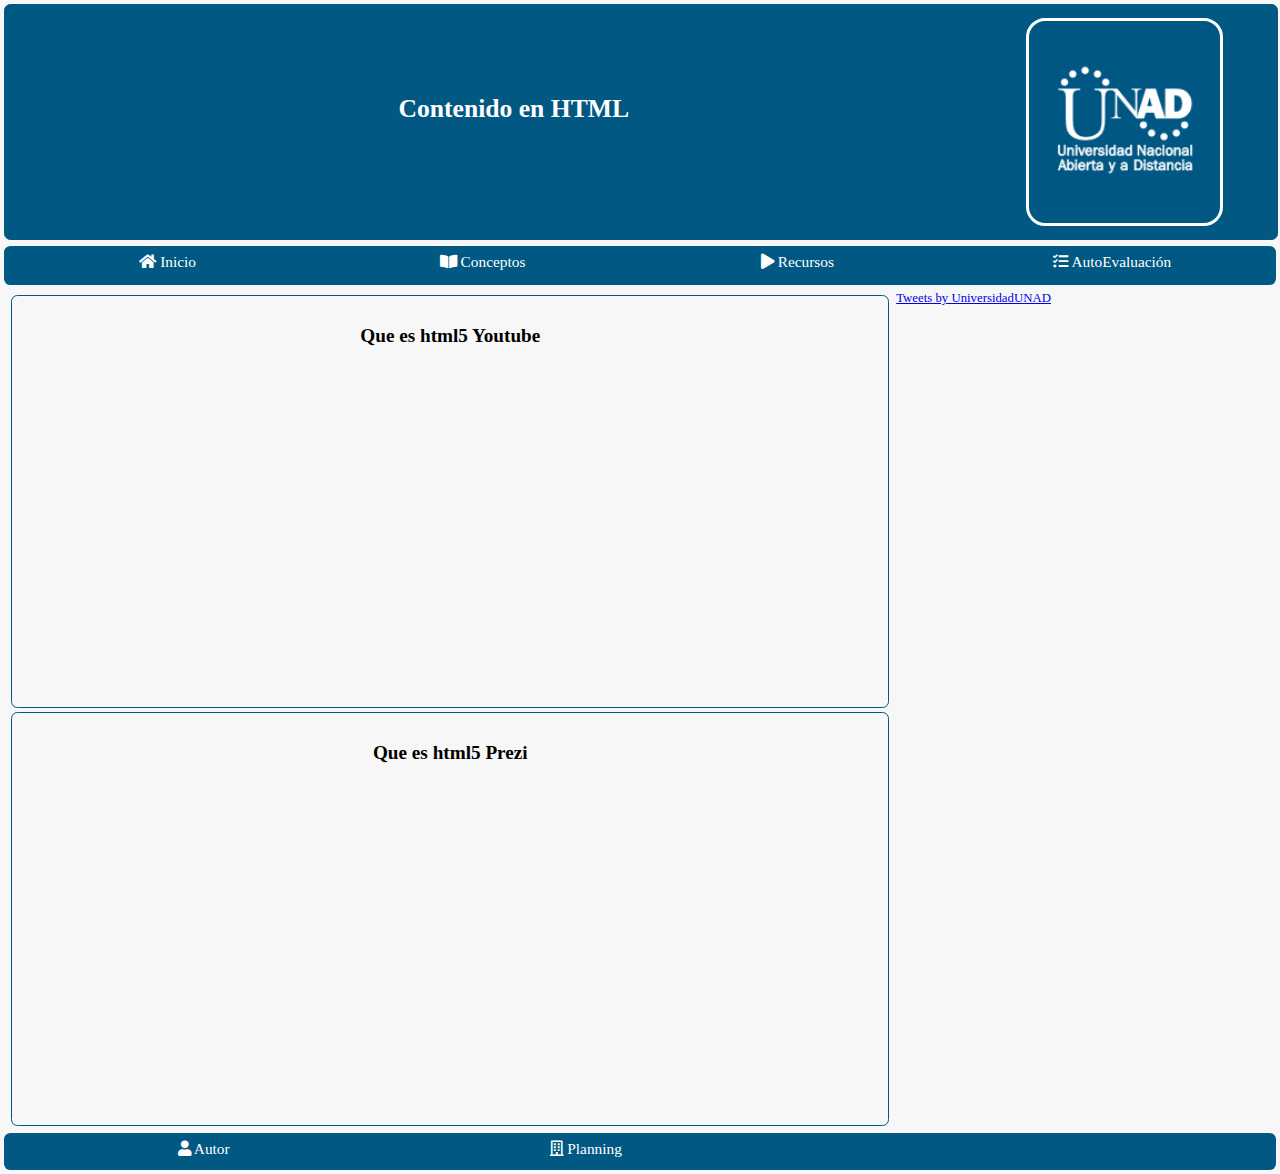
<file: queEsHtml5.html>
<!DOCTYPE html>
<html lang="es">
<head>
    <meta charset="UTF-8">
    <meta name="description" content="Definición y ejemplos de como se debe usar la semántica en HTML 5 para tener una pagina web bien estructurada">
    <meta name="keywords" content="HTML,semantica, UNAD, OVI, OVA, HTML5 ">
    <meta name="author" content="Alexander Cuellar">
    <meta name="viewport" content="width=device-width, initial-scale=1.0">
    <title>Ovi HTML 5</title>
    <link rel="stylesheet" href="./css/style.css">
    <link rel="stylesheet" href="./css/fonts/FontAwesome/css/all.min.css">
    <script async src="https://platform.twitter.com/widgets.js" charset="utf-8"></script> 
    <script src="./js/functions.js"></script>
</head>
<body>
    <header>
        <div id="HeaderTitle">
            <h1>Contenido en HTML</h1>
        </div>
        <div id="HeaderImg">
            <a href="https://www.unad.edu.co/" target="_blank">
                <img src="./img/Logo_ Manual_Identidad_Institucional.png" alt="Logo UNAD">  
            </a>
        </div>
        
    </header>
    <nav>
        <ul class="menu">
            <li class="menu_item"> 
                <a href="./index.html" class="btnMenu "><i class="fas fa-home"></i> Inicio</a>
            </li>
            <li class="menu_item">
                <p> <i class="fas fa-book-open"></i> Conceptos </p>
                <ul>
                    <li><a href="./definicion.html"> <i class="fas fa-check"></i> Definición</a></li>
                    <li><a href="./ejemplo.html"><i class="fas fa-image"></i> Ejemplo </a></li>
                </ul>
            </li>
            <li class="menu_item">
                <p><i class="fas fa-play"></i> Recursos</p>
                <ul>
                    <li><a href="#"><i class="fas fa-play-circle"></i> Que es Html 5</a></li>
                    <li><a href="./ejemploPractico.html"><i class="fas fa-play-circle"></i> Ejemplo practico</a></li>
                </ul>
            </li>
            <li class="menu_item">
                <p><i class="fas fa-tasks"></i> AutoEvaluación</p>
                <ul>
                    <li><a href="./activity_1.html"><i class="fas fa-gamepad"></i> Actividad 1</a></li>
                    <li><a href="./activity_2.html"><i class="fas fa-gamepad"></i> Actividad 2</a></li>
                    <li><a href="./site_evaluation.html"><i class="fas fa-file-image"></i> Evaluación Sitio</a></li>
                </ul>
            </li>
        </ul>
    </nav>
    <section>
        <div class="article_container">
            <article>
                <p class="article_Title">
                    Que es html5 Youtube
                </p>
                <p class="article_content"> 
                    <iframe width="560" height="315" src="https://www.youtube.com/embed/ZuybCYZS_a0" class="embed_content" frameborder="0" allow="accelerometer; autoplay; clipboard-write; encrypted-media; gyroscope; picture-in-picture" allowfullscreen></iframe>
                </p>
            </article>
            <article>
                <p class="article_Title">
                    Que es html5 Prezi
                </p>
                <p class="article_content"> 
                    <iframe src="https://prezi.com/p/cowvscld4xgy/embed/" id="iframe_container" class="embed_content" frameborder="0" webkitallowfullscreen="" mozallowfullscreen="" allowfullscreen="" allow="autoplay; fullscreen" height="315" width="560"></iframe>
                </p>
            </article>
        </div>
        <aside class="twitter_add">
            <a class="twitter-timeline" data-lang="es"  data-theme="" href="https://twitter.com/UniversidadUNAD?ref_src=twsrc%5Etfw">Tweets by UniversidadUNAD</a> <script async src="https://platform.twitter.com/widgets.js" charset="utf-8"></script> 
        </aside>
    </section>
    <footer>
        <a href="./autor.html"><i class="fas fa-user"></i> Autor</a>
        <a href="./planig.html" target="_blank"><i class="far fa-building"></i> Planning</a>
    </footer>
</body>
</html>
</file>
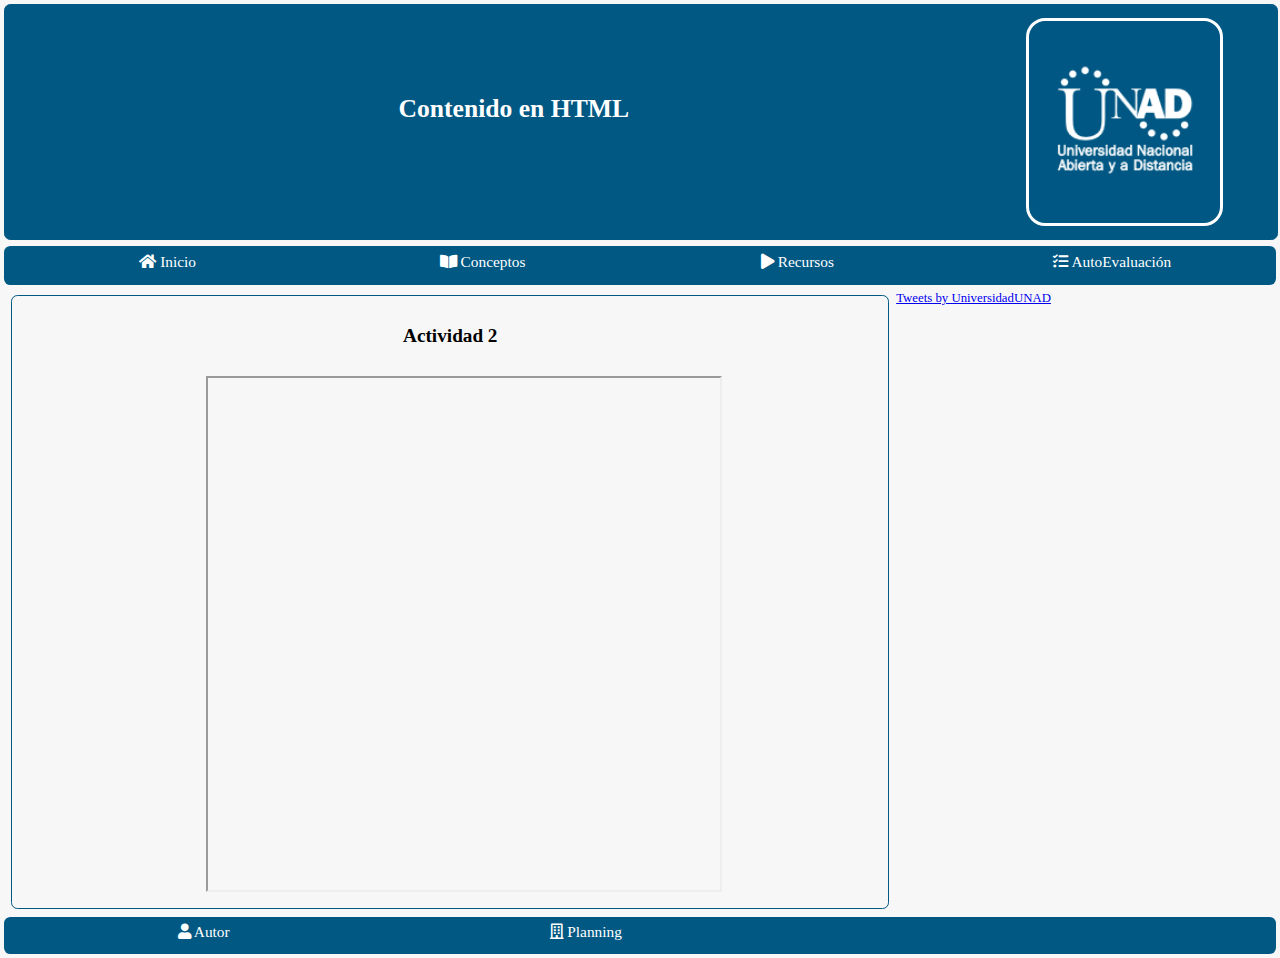
<file: site_evaluation.html>
<!DOCTYPE html>
<html lang="es">
<head>
    <meta charset="UTF-8">
    <meta name="description" content="Definición y ejemplos de como se debe usar la semántica en HTML 5 para tener una pagina web bien estructurada">
    <meta name="keywords" content="HTML,semantica, UNAD, OVI, OVA, HTML5 ">
    <meta name="author" content="Alexander Cuellar">
    <meta name="viewport" content="width=device-width, initial-scale=1.0">
    <title>Ovi HTML 5</title>
    <link rel="stylesheet" href="./css/style.css">
    <link rel="stylesheet" href="./css/fonts/FontAwesome/css/all.min.css">
    <script async src="https://platform.twitter.com/widgets.js" charset="utf-8"></script> 
    <script src="./js/functions.js"></script>
</head>
<body>
    <header>
        <div id="HeaderTitle">
            <h1>Contenido en HTML</h1>
        </div>
        <div id="HeaderImg">
            <a href="https://www.unad.edu.co/" target="_blank">
                <img src="./img/Logo_ Manual_Identidad_Institucional.png" alt="Logo UNAD">  
            </a>
        </div>
        
    </header>
    <nav>
        <ul class="menu">
            <li class="menu_item"> 
                <a href="./index.html" class="btnMenu "><i class="fas fa-home"></i> Inicio</a>
            </li>
            <li class="menu_item">
                <p> <i class="fas fa-book-open"></i> Conceptos </p>
                <ul>
                    <li><a href="./definicion.html"> <i class="fas fa-check"></i> Definición</a></li>
                    <li><a href="./ejemplo.html"><i class="fas fa-image"></i> Ejemplo </a></li>
                </ul>
            </li>
            <li class="menu_item">
                <p><i class="fas fa-play"></i> Recursos</p>
                <ul>
                    <li><a href="./queEsHtml5.html"><i class="fas fa-play-circle"></i> Que es Html 5</a></li>
                    <li><a href="./ejemploPractico.html"><i class="fas fa-play-circle"></i> Ejemplo practico</a></li>
                </ul>
            </li>
            <li class="menu_item">
                <p><i class="fas fa-tasks"></i> AutoEvaluación</p>
                <ul>
                    <li><a href="./activity_1.html"><i class="fas fa-gamepad"></i> Actividad 1</a></li>
                    <li><a href="./activity_2.html"><i class="fas fa-gamepad"></i> Actividad 2</a></li>
                    <li><a href="#"><i class="fas fa-file-image"></i> Evaluación Sitio</a></li>
                </ul>
            </li>
        </ul>
    </nav>
    <section>
        <div class="article_container">
            <article>
                <p class="article_Title">
                    Actividad 2
                </p>
                <p class="article_content">
                    <iframe  src="./docs/Matriz-EvalSite.pdf" class="embed_content eduContent"></iframe>
                </p>
            </article>
        </div>
        <aside class="twitter_add">
            <a class="twitter-timeline" data-lang="es"  data-theme="" href="https://twitter.com/UniversidadUNAD?ref_src=twsrc%5Etfw">Tweets by UniversidadUNAD</a> <script async src="https://platform.twitter.com/widgets.js" charset="utf-8"></script> 
            </aside>
        </section>
        <footer>
            <a href="./autor.html"><i class="fas fa-user"></i> Autor</a>
            <a href="./planig.html" target="_blank"><i class="far fa-building"></i> Planning</a>
        </footer>
</body>
</html>
</file>
<file: css/style.css>
*{
    margin: 0px;
    padding: 0px;
}
body
{
 font-family: "angsana new","angsana new bold";
 font-size: 1vw;
 margin: 0.3em;
 background-color: #ece9e95c;
}

header{
    border: 0.1em #005883 solid;
    border-radius: 0.5em;
    width: 100%;
    background-color: #005883;
}

#HeaderTitle{
   display: inline-block;
   width: 80%;
   text-align: center;
   vertical-align: top;
   margin-top: 7%;
   color: #fff  ;
}

#HeaderImg{
    display: inline-block;
    width: 15%;
    margin: 1em 0em;
    text-align: center;
    border: #fff solid;
    border-radius: 1.5em;
}

header #HeaderImg img{
    width: 100%;
    height: 100%;
    border-radius: 1.5em;
}
nav{
    margin: 0.5em 0 0.5em 0 ;
    height: 2em;
    background-color: #005883;
    padding: 0.5em;
    border-radius: 0.5em;
}
.menu {
    list-style: none;
    padding: 0px;
    color:#fff;
}

.menu_item{
    display: block;
    width: 25%;
    height: 1.9em;
    float: left;
}

.menu_item p,.btnMenu{
    text-decoration: none;
    font-size: 1.2em;
    text-align: center;
    display: block;
    padding: auto;
    height: 100%;
}

.menu_item ul {
    list-style: none;
    border-radius: 0.3em;
}

.menu_item ul a{
    text-decoration: none;
    display: none;
    list-style: none;
    color: #fff ;
    background-color: #005883;
    font-size: 1.1em;
    text-align: center;
}

.menu_item:hover, .btnMenu:hover{
    color: #000;
    background-color: #fff;
}

.menu_item:hover > ul a{
    display: block;
    position: relative;
}

.menu_item:hover > ul a:hover{
    display: block;
    background-color: #fff;
    color: #000;
    border: 0.1em #005883 solid;
}

section
{
 margin: 0.3em;
 padding: 0em;
}
.article_container{
    width: 70%;
    height: 100%;
    display: inline-block;
    vertical-align: top;
}

article{
    padding: 0em;
    margin: 0.3em;
    border: 0.1em #005883 solid;
    border-radius: 0.5em;
}
.article_Title{
    text-align: center;
    font-size: 1.5em;
    font-weight: bold;
    margin: 1.5em;
}
.article_content{
    margin: 0em 1em 1em 2em;

}
.twitter_add{
    display: inline-block;
    width: 29%;
    height: 100%;
}

footer{
    padding: 0.5em;
    margin: 0.3;
    background-color: #005883;
    border-radius: 0.5em;
    height: 1.9em;
}

footer a{
    text-decoration: none;
    font-size: 1.2em;
    display: block; 
    margin-left: 0.3em;
    width: 30%;
    color: #fff ;
    height: 100%;
    text-align: center;
    float: left;
}

footer a:hover{
    color: #000;
    background-color: #fff;
}

.btnMenu:visited, .btnMenu:link{
    text-decoration: none;
    color: #fff;
}

.btnMenu:hover{
    color: #000;
}

.article_content img{
    display: block;
    margin: auto;
    width: 100%;
    height: 100%;    
}

#author_photo{
    width: 20em;
    height: 20em;
    border-radius: 50%;
}
#twitter-widget-0{
    width: 100% !important;
    max-height: 35em;
    max-width: 100%;
   
}

.embed_content{
    margin: 0% 20%;
}

.eduContent{
    width: 40em;
    height: 40em;
}

.authorList{
    list-style: none;
    padding: 0% 25%;
    font-size: 1.5em;
}
</file>
